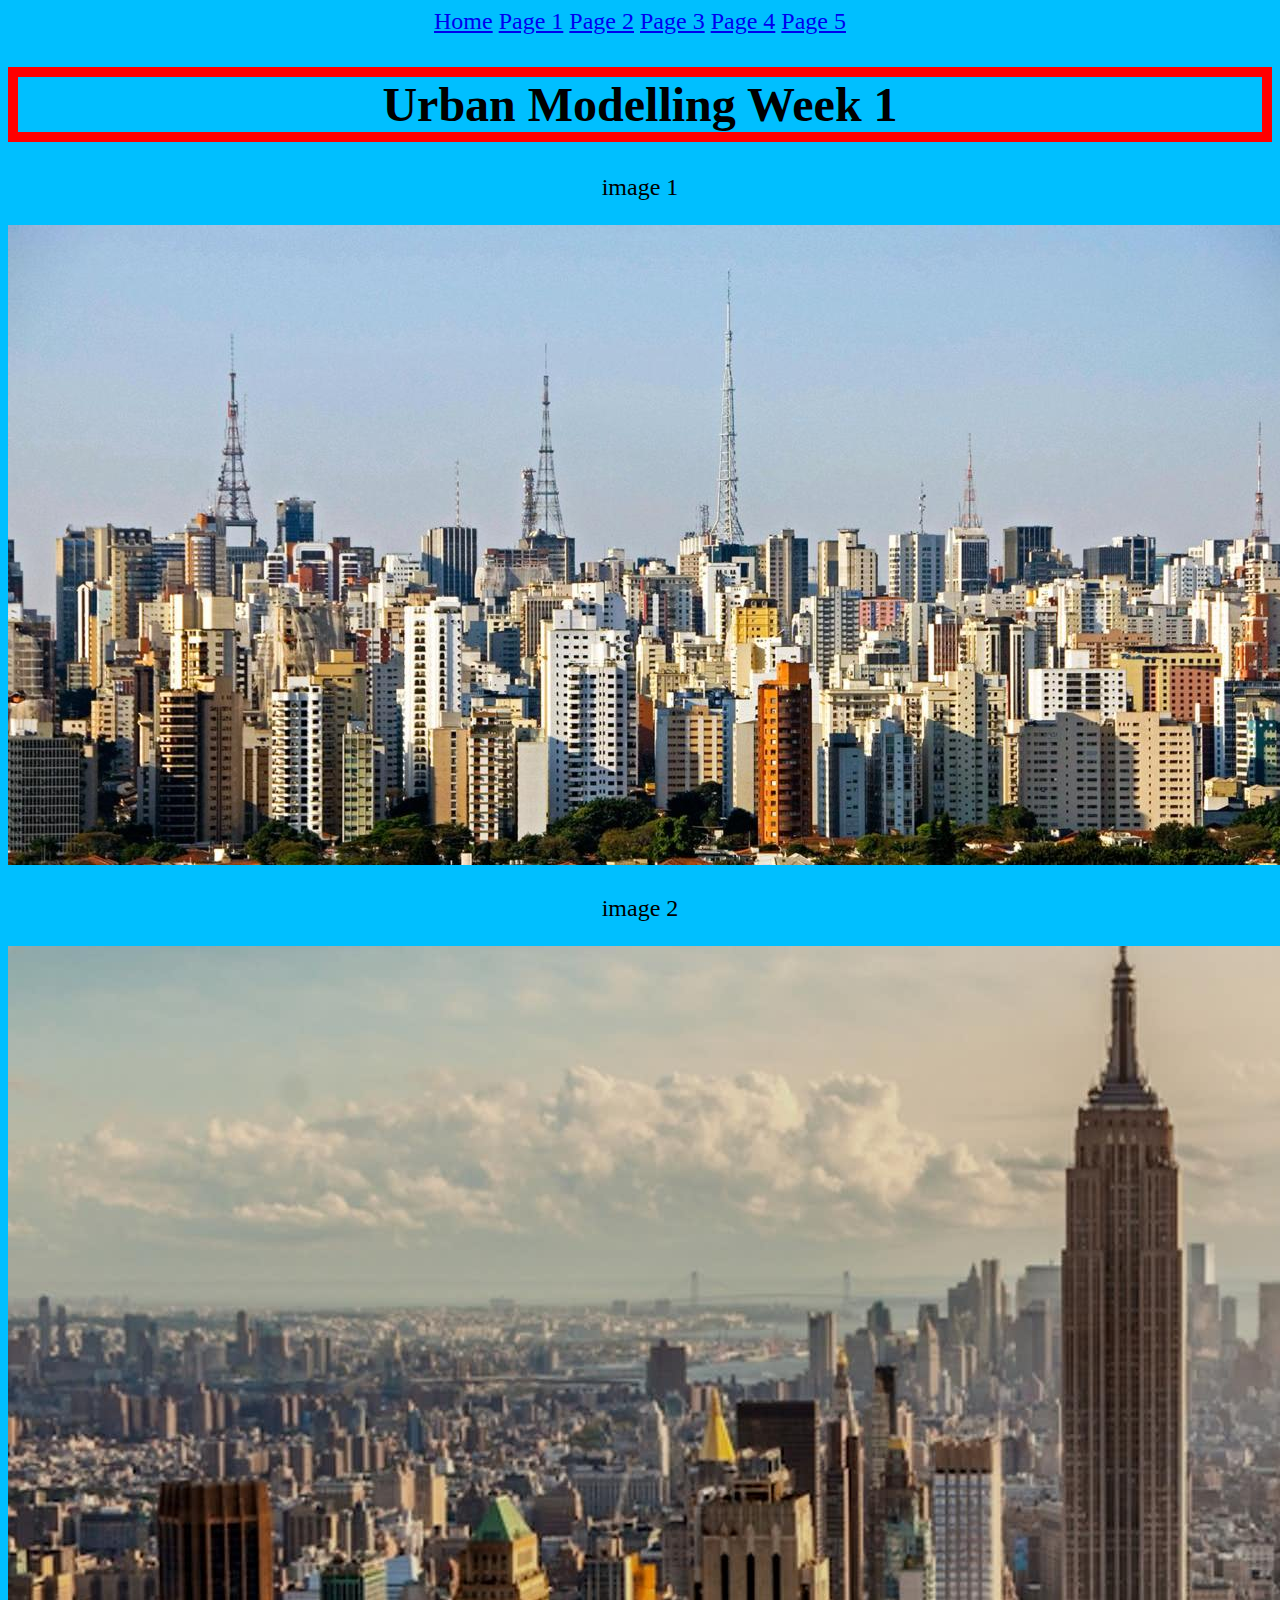
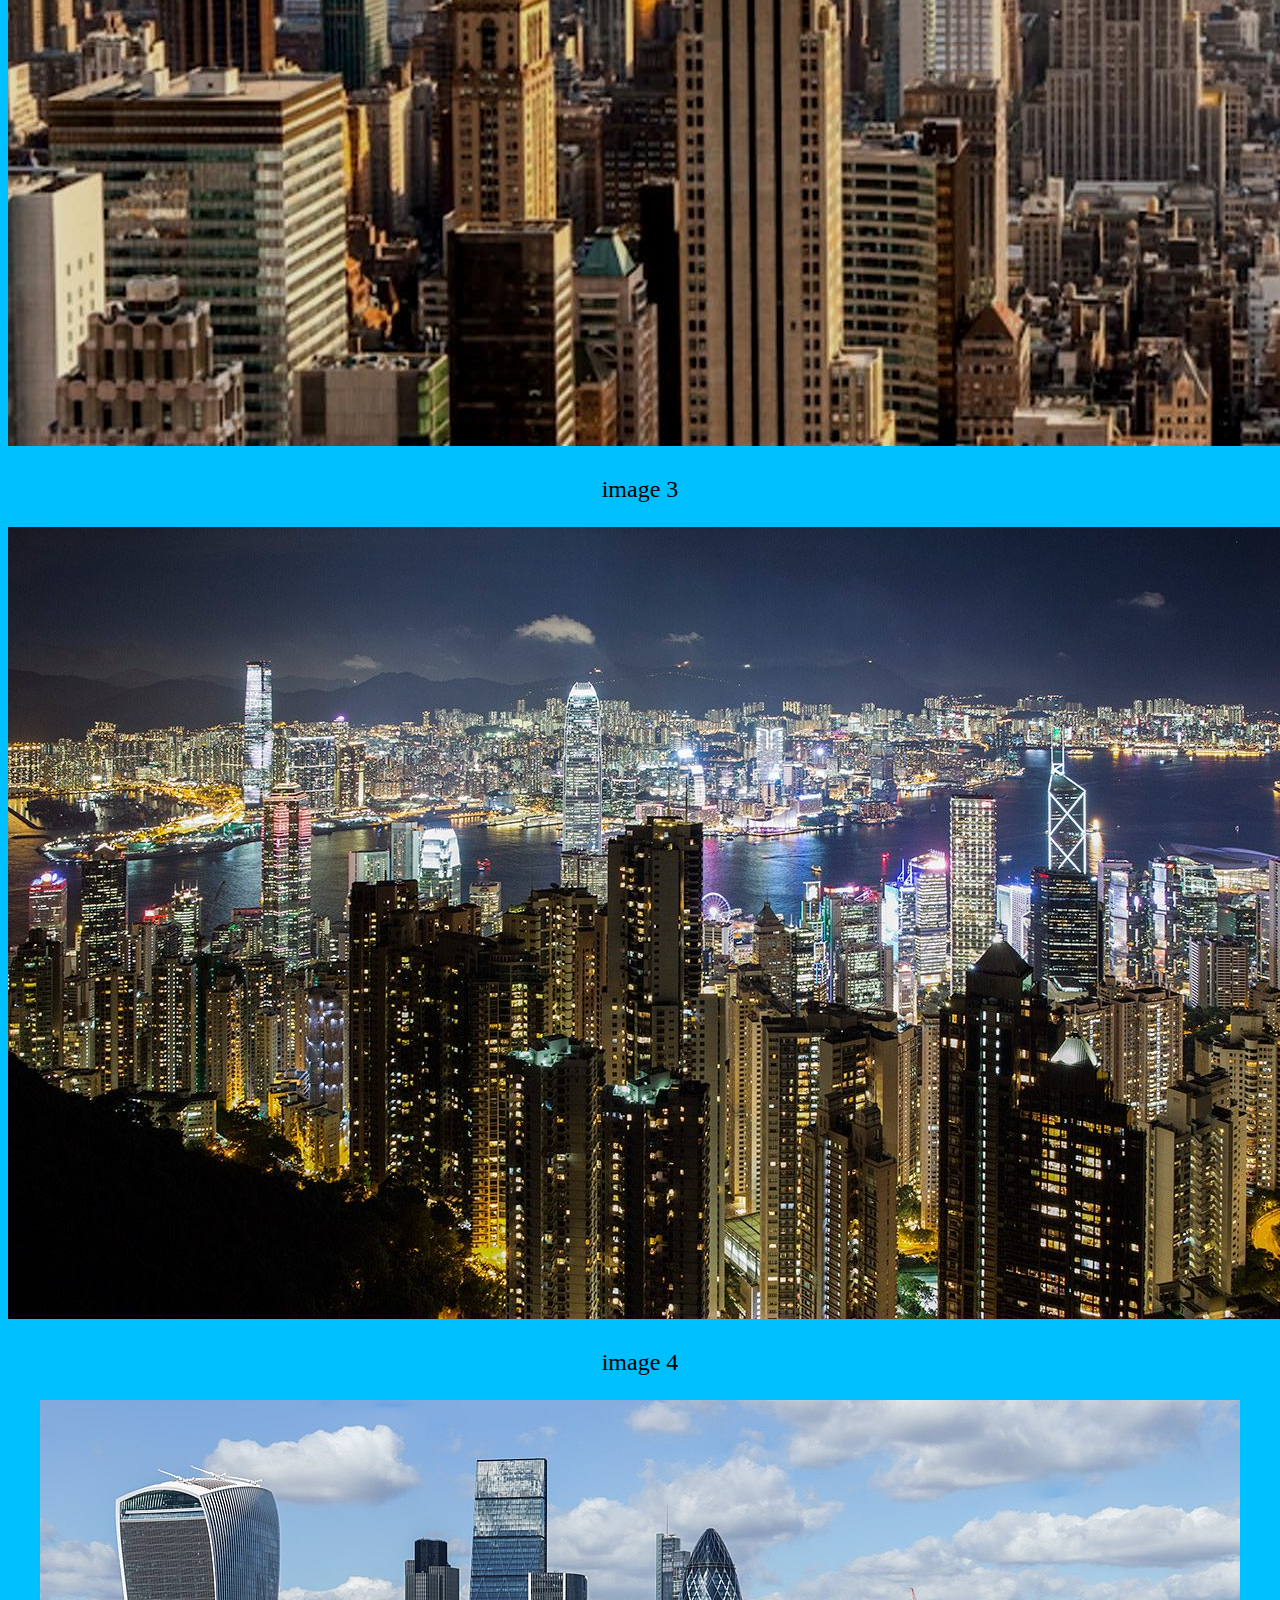
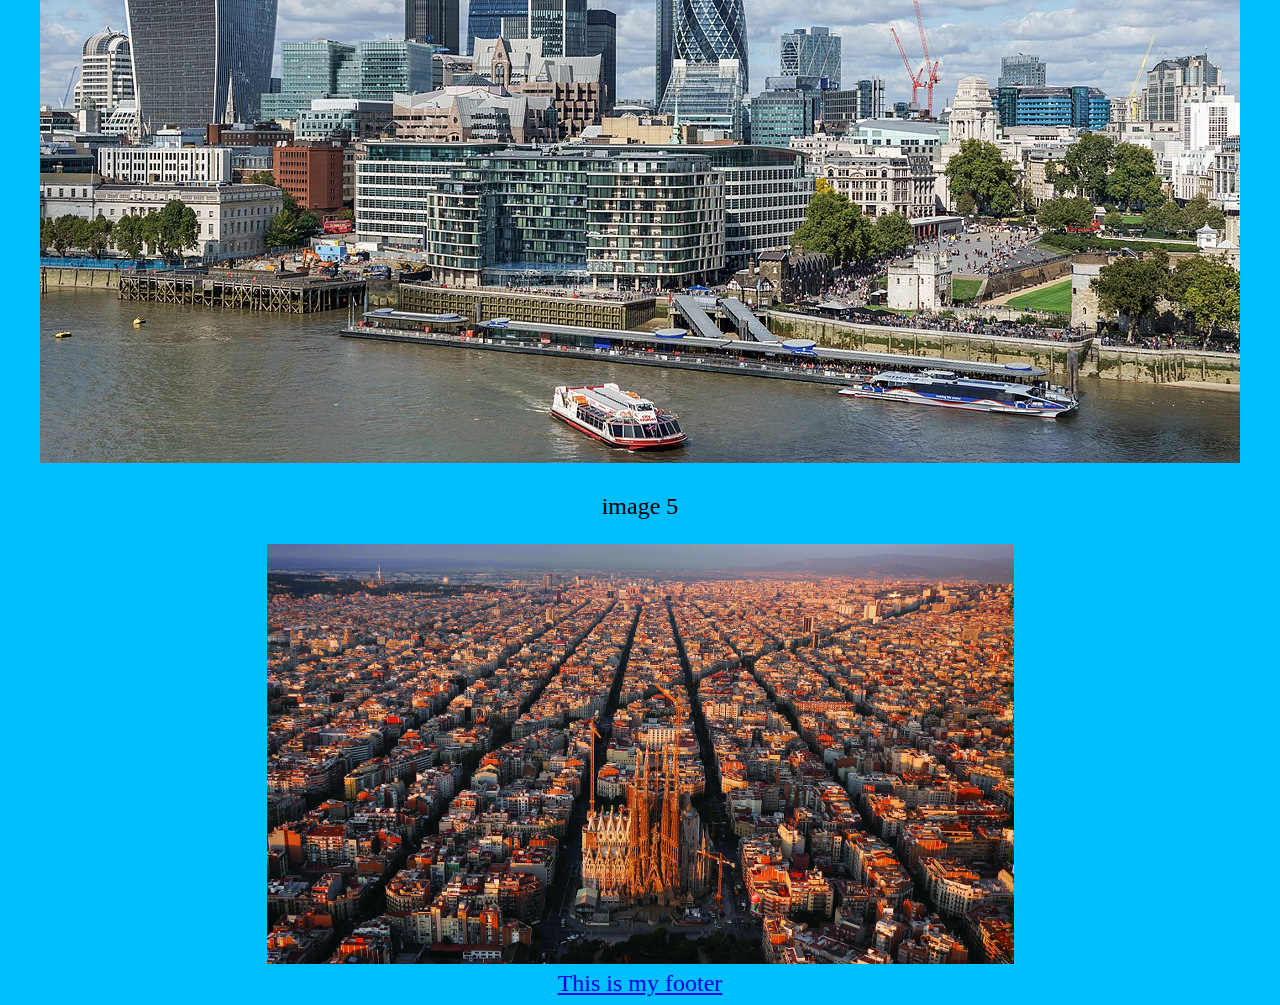
<file: index.html>
<!DOCTYPE html>
<html>

<head>
  <title>Leo's Rookie Site</title>
  <link rel="stylesheet" type="text/css" href="style.css"/>
 </head>
  
  <body>
    <div class="topnav" id="myTopNav">
    <a href="index.html">Home</a> 
     <a href="page1.html">Page 1</a> 
     <a href="page2.html">Page 2</a> 
     <a href="page3.html">Page 3</a> 
     <a href="page4.html">Page 4</a>
     <a href="page5.html">Page 5</a>
    </div>
    
    <h1>Urban Modelling Week 1</h1>
    <p>image 1</p>
    <image src="images/old fashion.jpg" alt="image missing" />
    <p>image 2</p>
    <image src="images/busy.jpg" alt=“image missing" />
    <p>image 3</p>
    <image src="images/fancy.jpg" alt="image missing" />
    <p>image 4</p>
    <image src="images/modernlization.jpg" alt="image missing" />
    <p>image 5</p>
    <image src="images/regular.png " alt="image missing" />
    <footer>
      <a href="https://github.com/leowuyuqi/CODE1230-Urban-Modelling">This is my footer</a>
    </footer>
  </body>
</html>
</file>
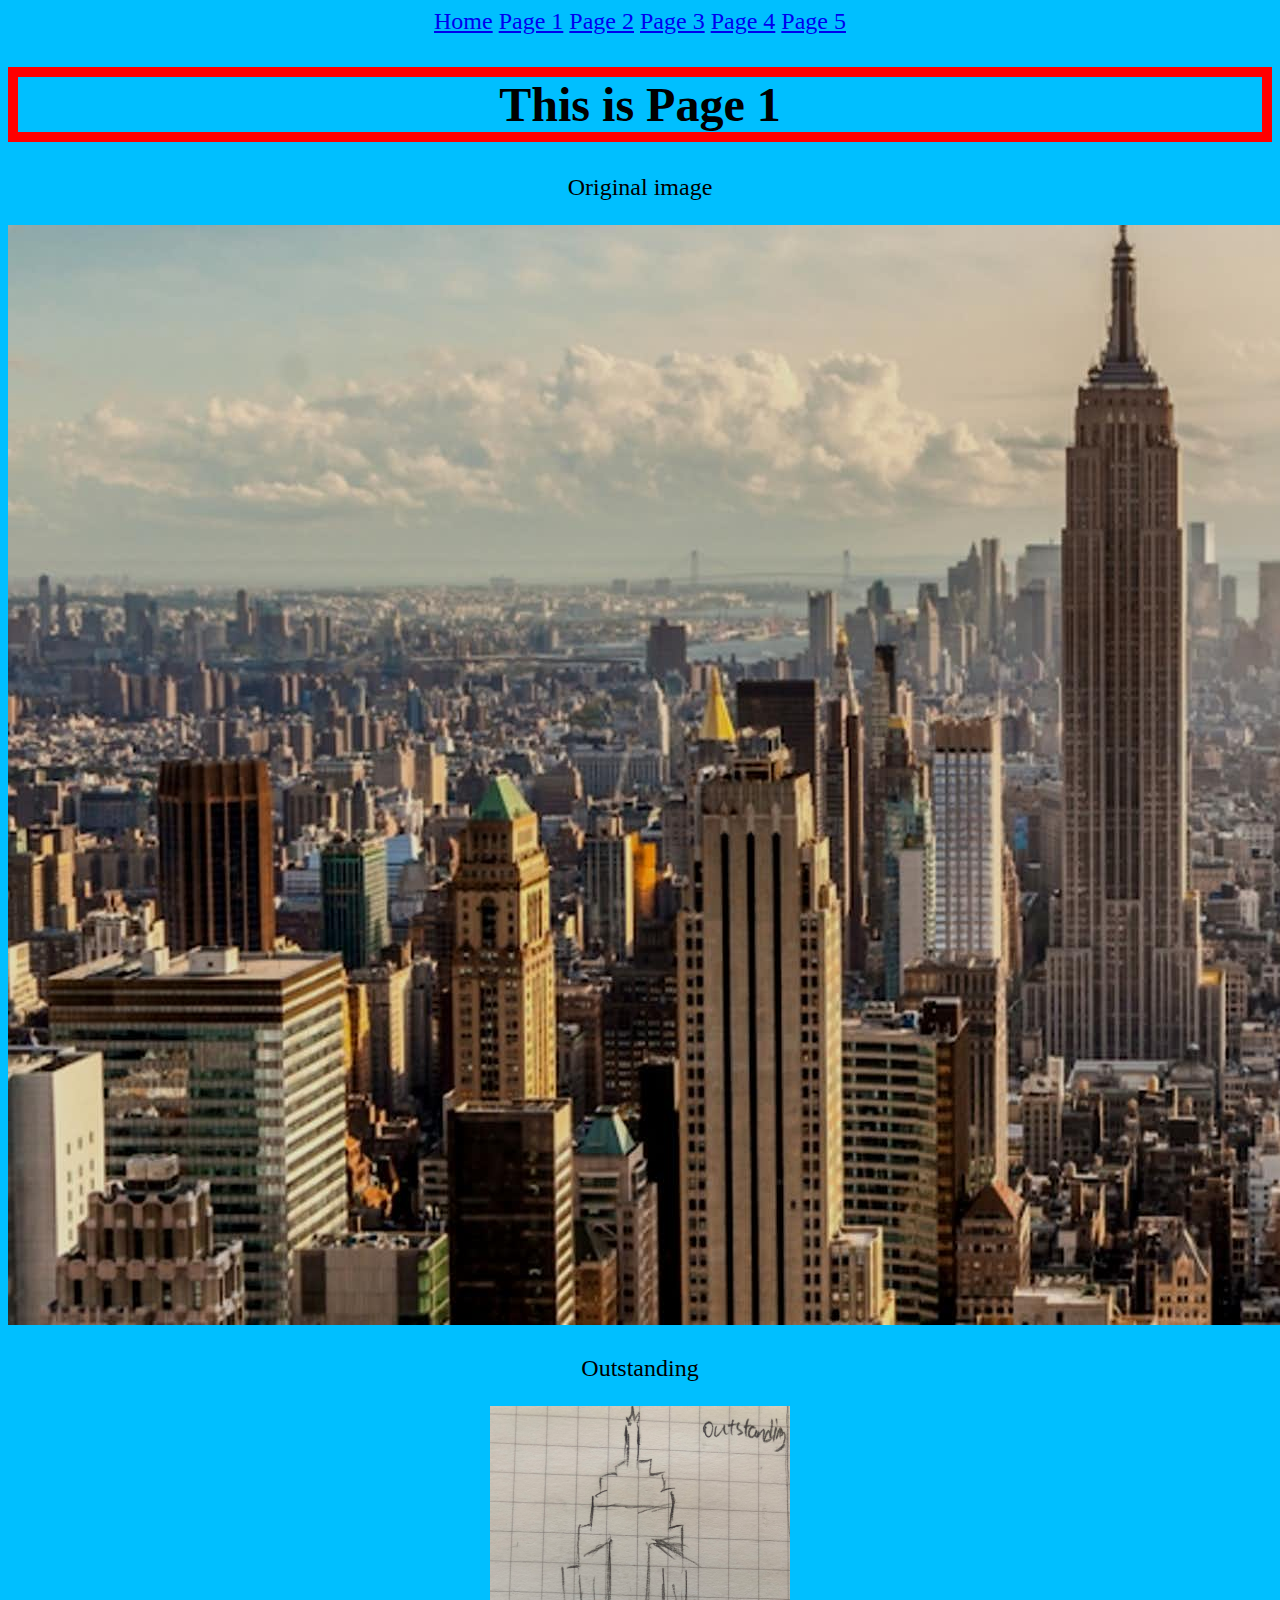
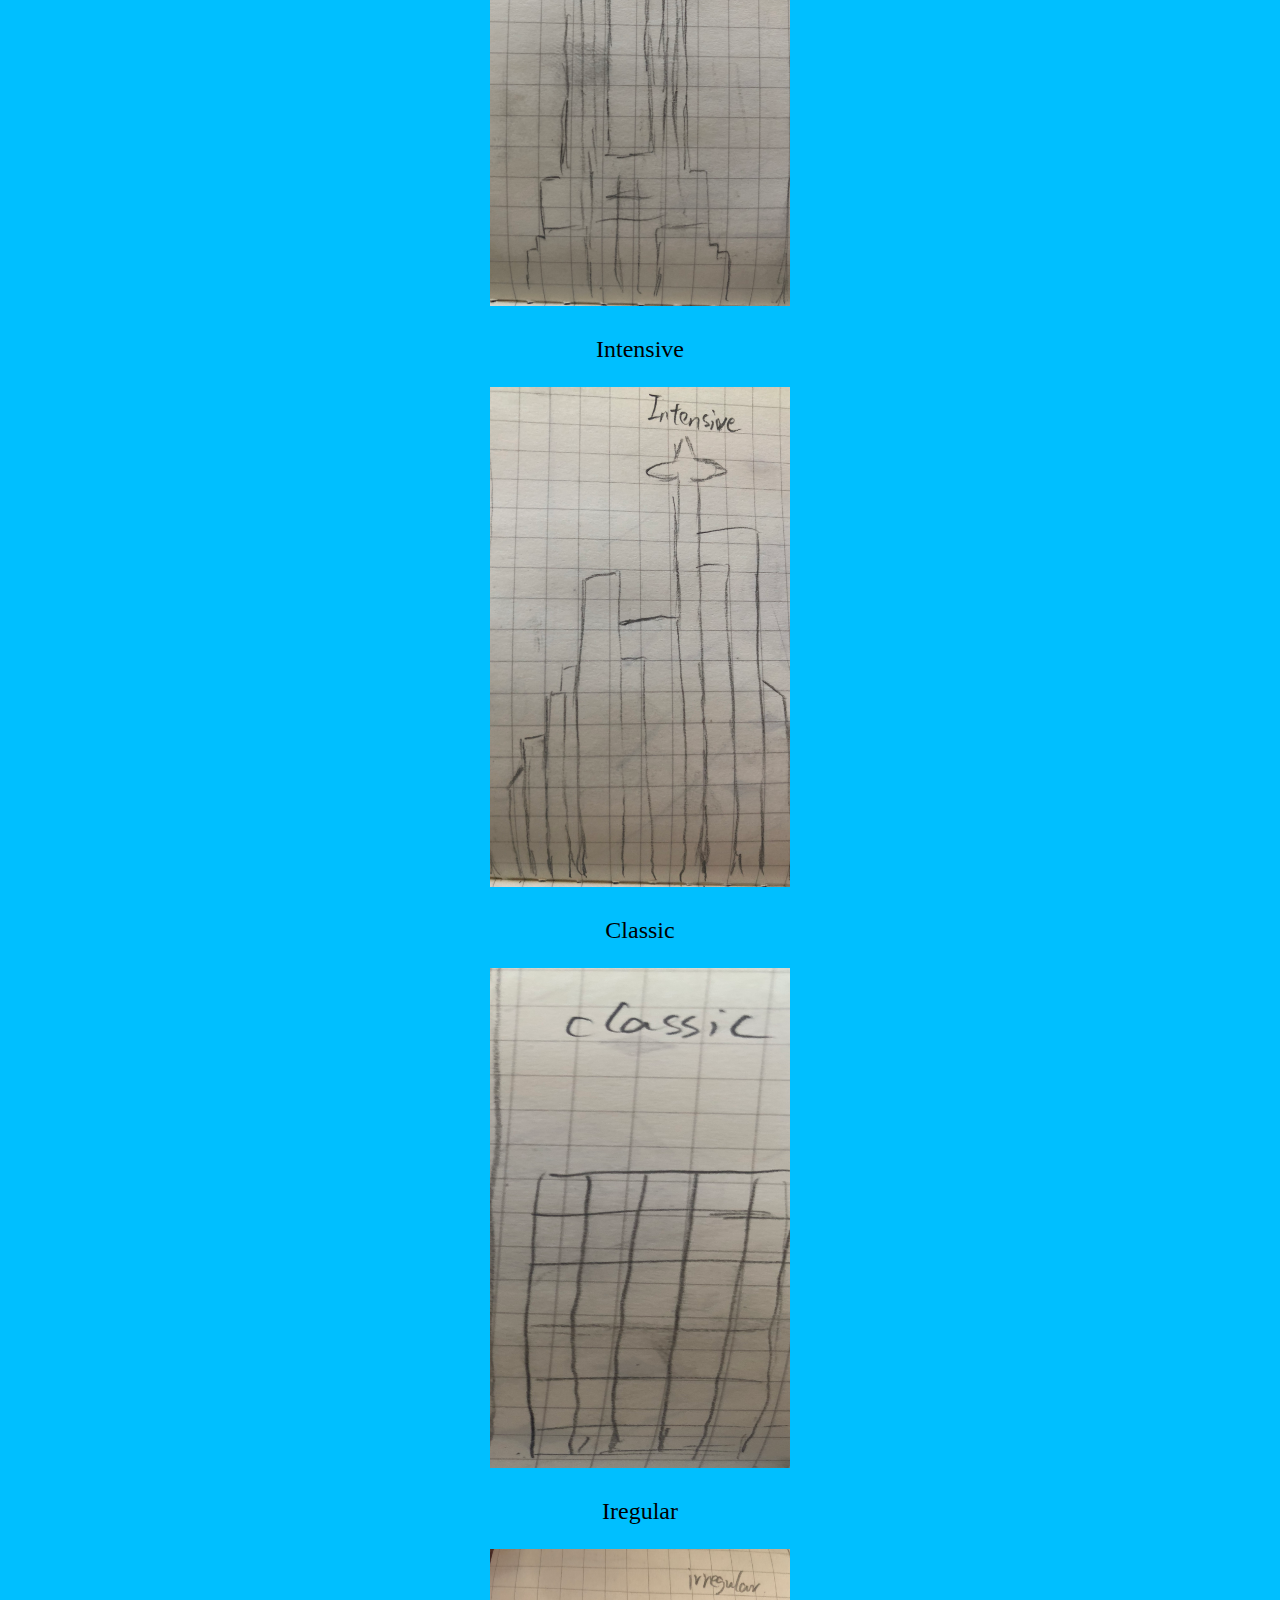
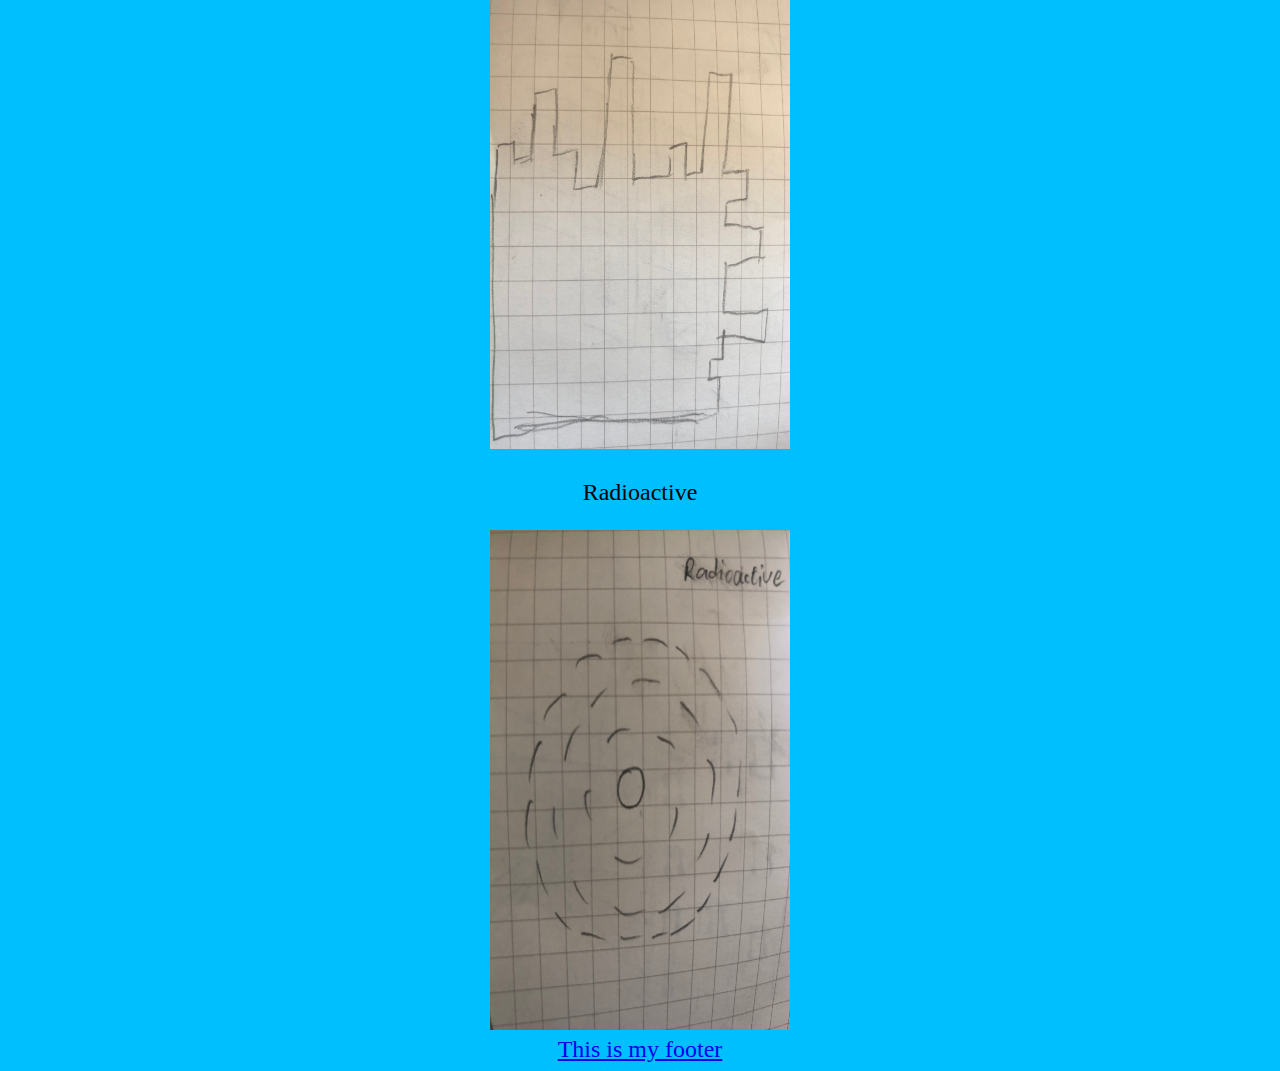
<file: page1.html>
<!DOCTYPE html>
<html>

<head>
  <title>Leo's Rookie Site</title>
  <link rel="stylesheet" type="text/css" href="style.css"/>
 </head>
  
  <body>
    <div class="topnav" id="myTopNav">
    <a href="index.html">Home</a> 
     <a href="page1.html">Page 1</a> 
     <a href="page2.html">Page 2</a> 
     <a href="page3.html">Page 3</a> 
     <a href="page4.html">Page 4</a>
     <a href="page5.html">Page 5</a> 
    </div>
    
    <h1>This is Page 1</h1>
    <p>Original image</p>
    <image src="images/busy.jpg" alt="image missing" />
    <p>Outstanding</p>
    <image src="images/outstanding.jpg" alt="image missing"width="300" height="500" />
    <p>Intensive</p>
    <image src="images/Intensive.jpg" alt="image missing"width="300" height="500" />
    <p>Classic</p>
    <image src="images/Classic.jpg " alt="image missing"width="300" height="500" />
    <p>Iregular</p>
    <image src="images/Iregular.jpg" alt="image missing"width="300" height="500" />
    <p>Radioactive</p>
    <image src="images/Radioactive.jpg" alt="image missing"width="300" height="500" />                                                
    <footer>
      <a href="https://github.com/leowuyuqi/CODE1230-Urban-Modelling">This is my footer</a>
    </footer>
  </body>
</html>
</file>
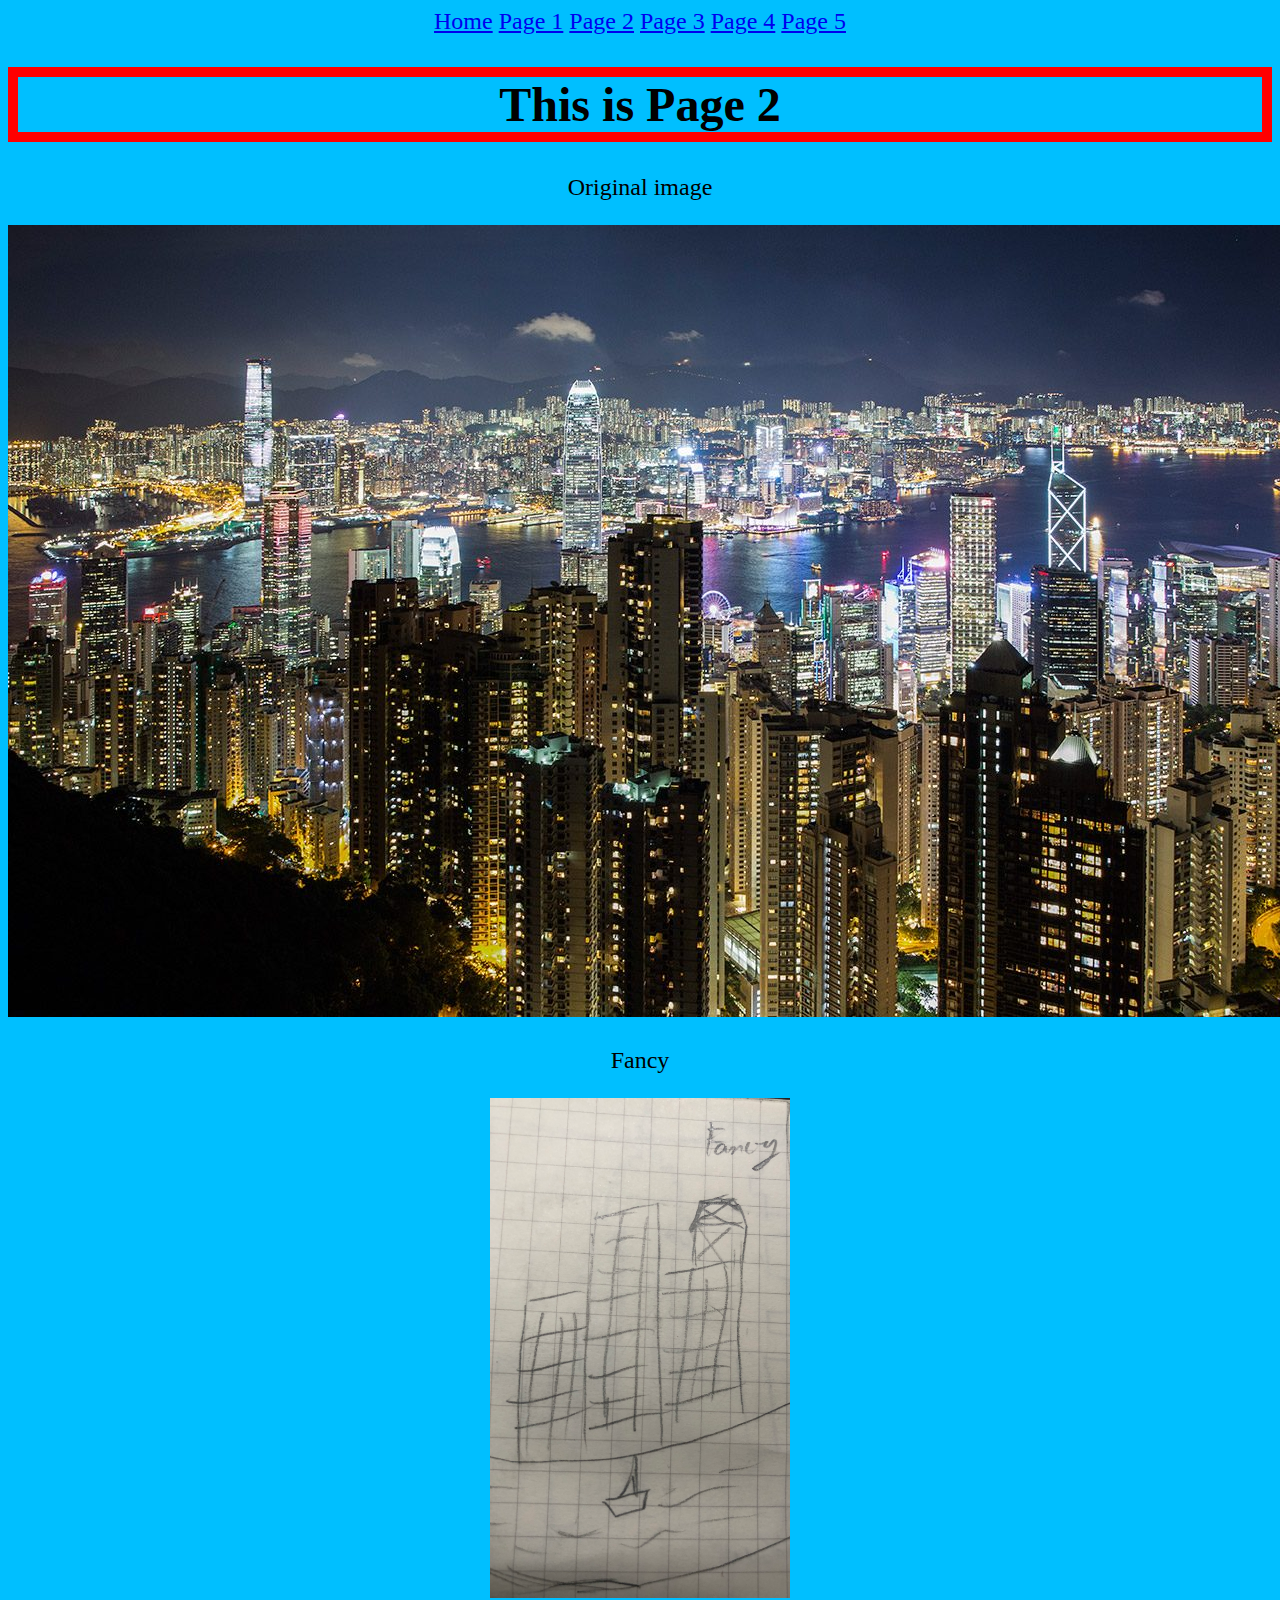
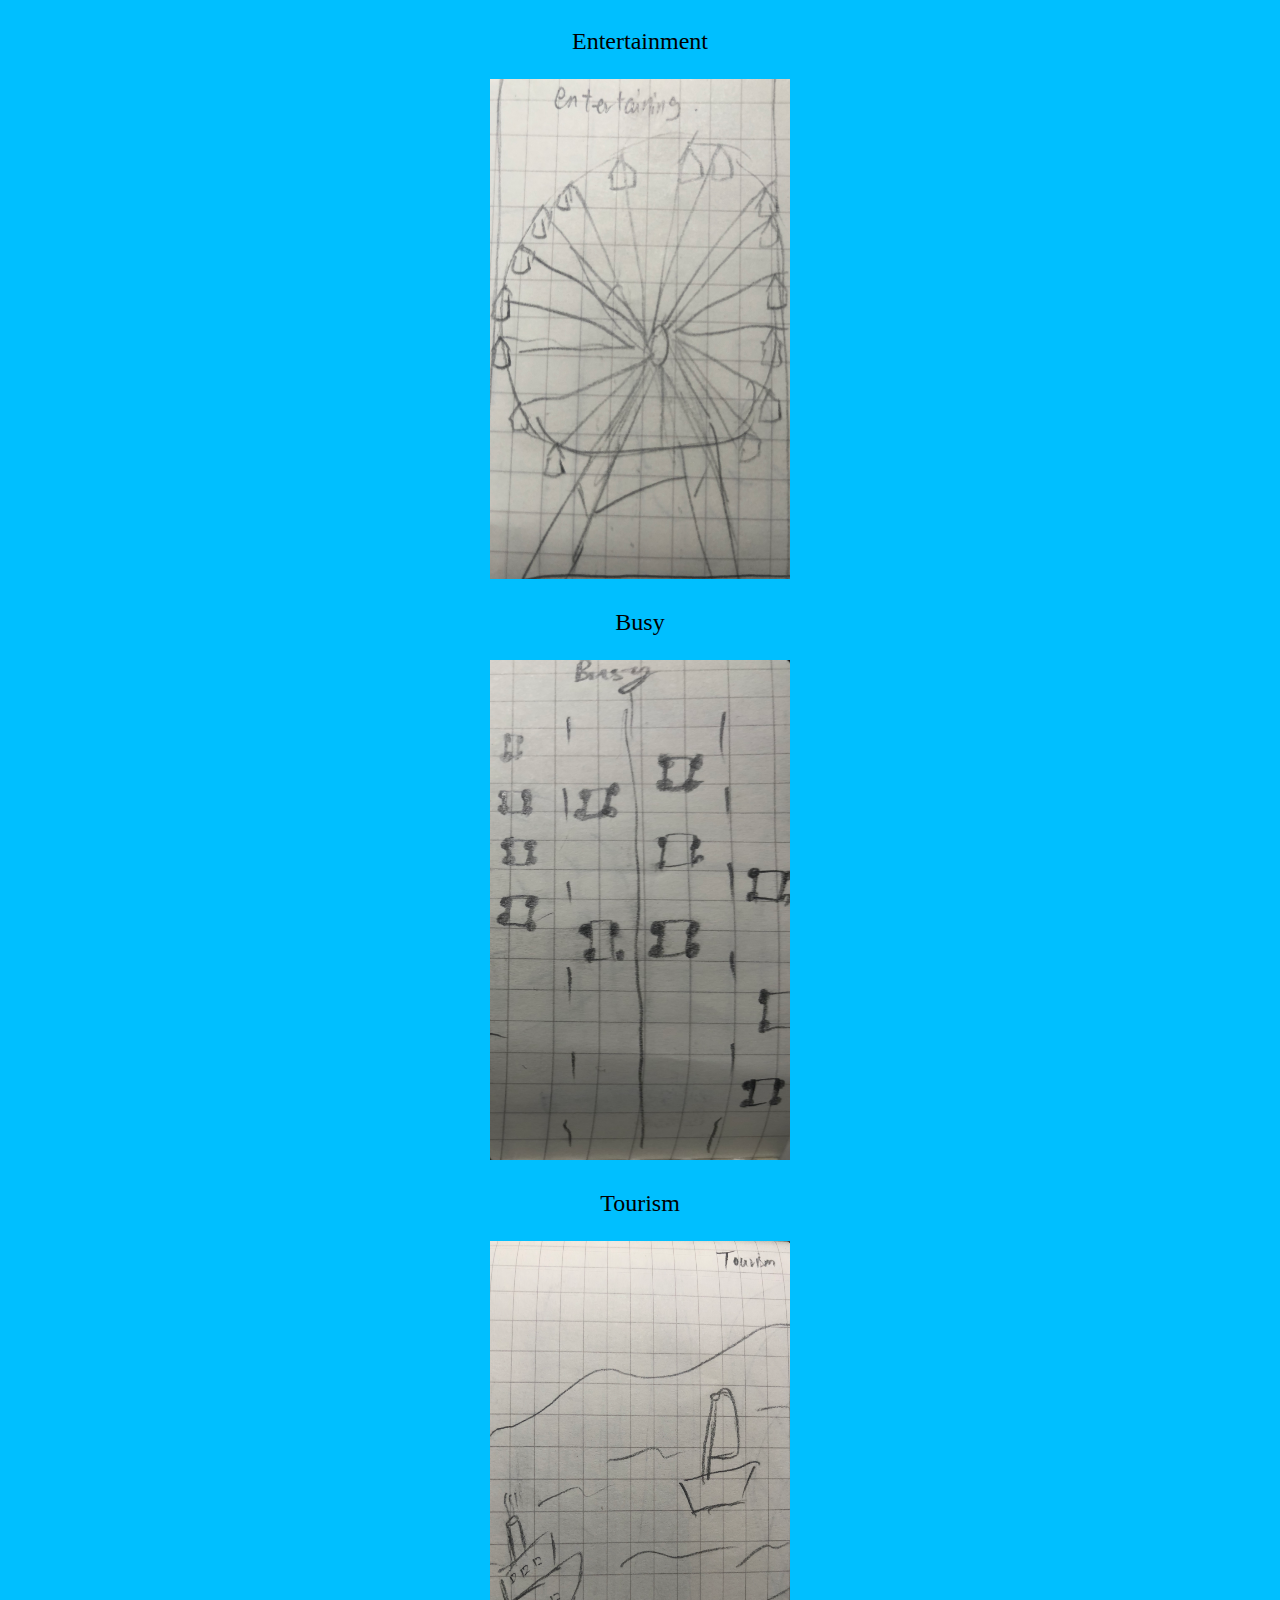
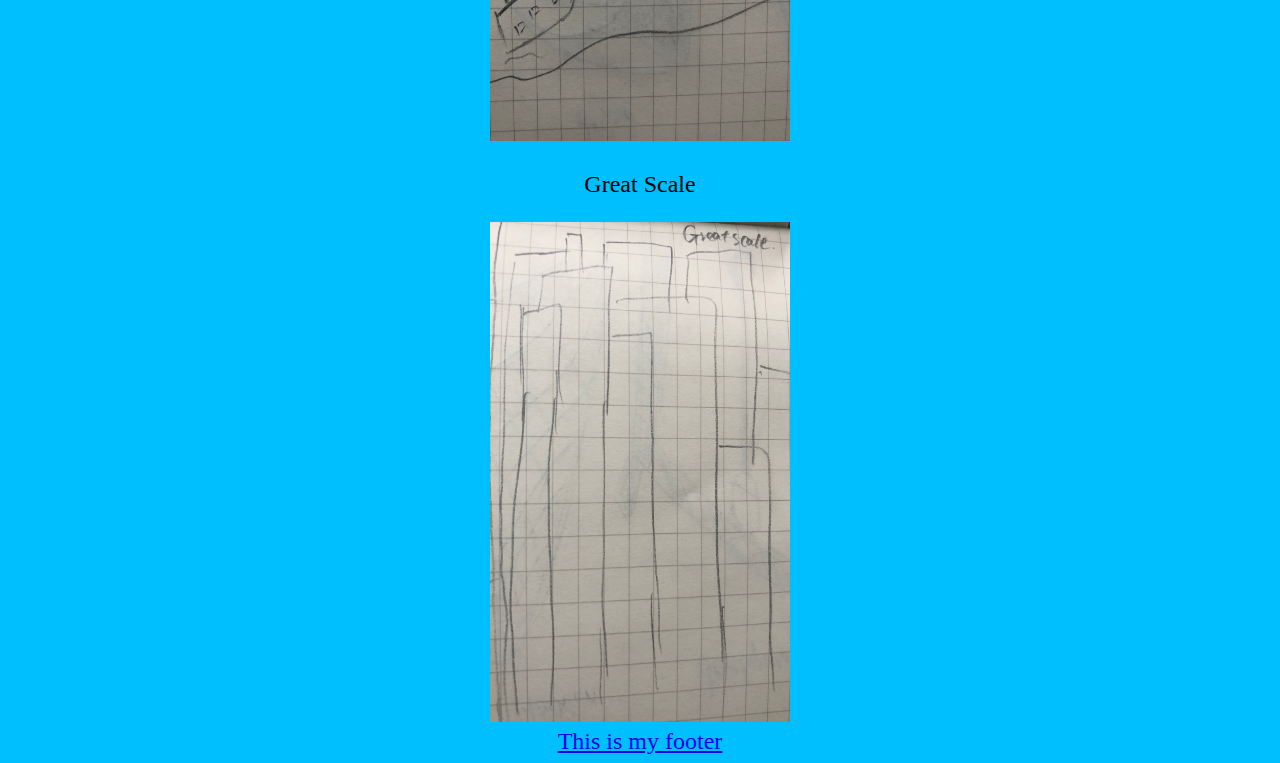
<file: page2.html>
<!DOCTYPE html>
<html>

<head>
  <title>Leo's Rookie Site</title>
  <link rel="stylesheet" type="text/css" href="style.css"/>
 </head>
  
  <body>
    <div class="topnav" id="myTopNav">
    <a href="index.html">Home</a> 
     <a href="page1.html">Page 1</a> 
     <a href="page2.html">Page 2</a> 
     <a href="page3.html">Page 3</a> 
     <a href="page4.html">Page 4</a>
     <a href="page5.html">Page 5</a> 
    </div>
    
    <h1>This is Page 2</h1>
    <p>Original image</p>
    <image src="images/fancy.jpg" alt="image missing" />
    <p>Fancy</p>
    <image src="images/fancy1.jpg" alt="image missing"width="300" height="500" />
    <p>Entertainment</p>
    <image src="images/entertainment.jpg" alt="image missing"width="300" height="500" />
    <p>Busy</p>
    <image src="images/busy1.jpg" alt="image missing"width="300" height="500" />
    <p>Tourism</p>
    <image src="images/tourism.jpg" alt="image missing"width="300" height="500" />
    <p>Great Scale</p>
    <image src="images/greatscale.jpg" alt="image missing"width="300" height="500" />                                                
    <footer>
      <a href="https://github.com/leowuyuqi/CODE1230-Urban-Modelling">This is my footer</a>
    </footer>
  </body>
</html>
</file>
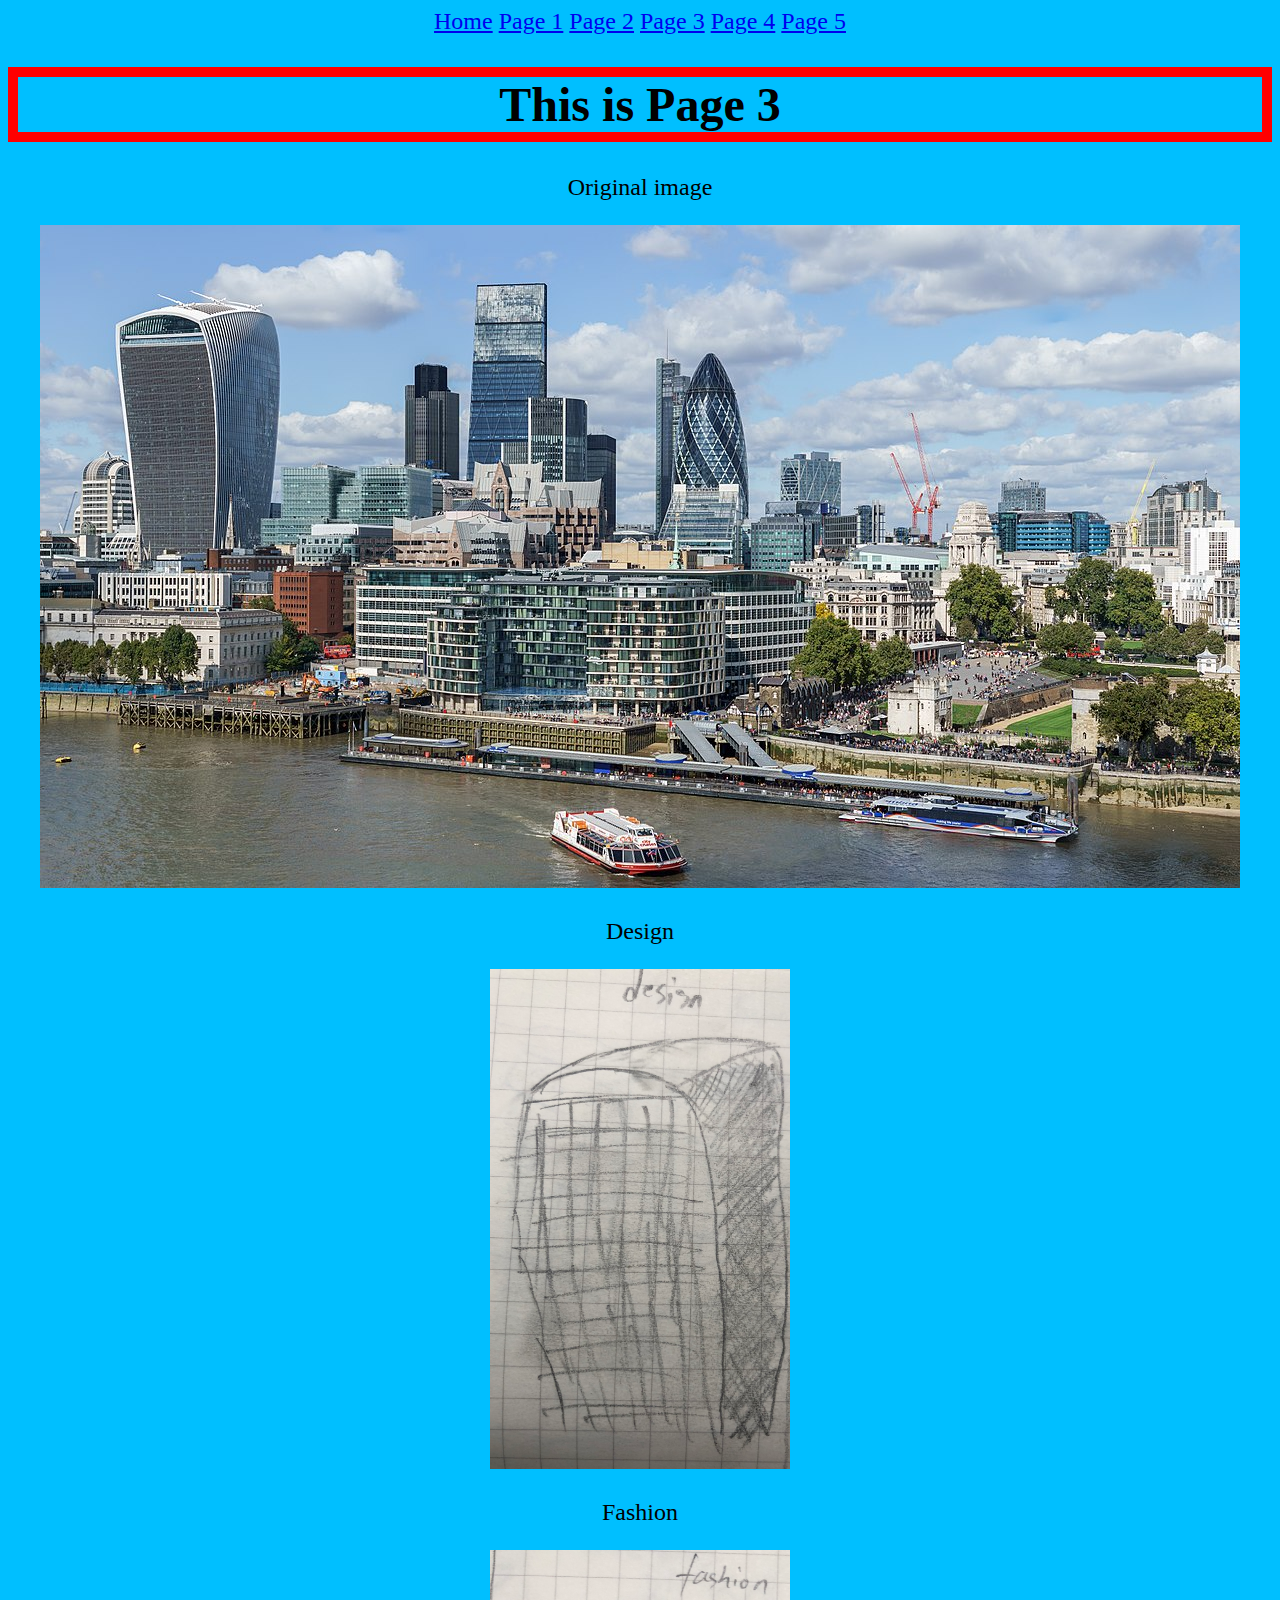
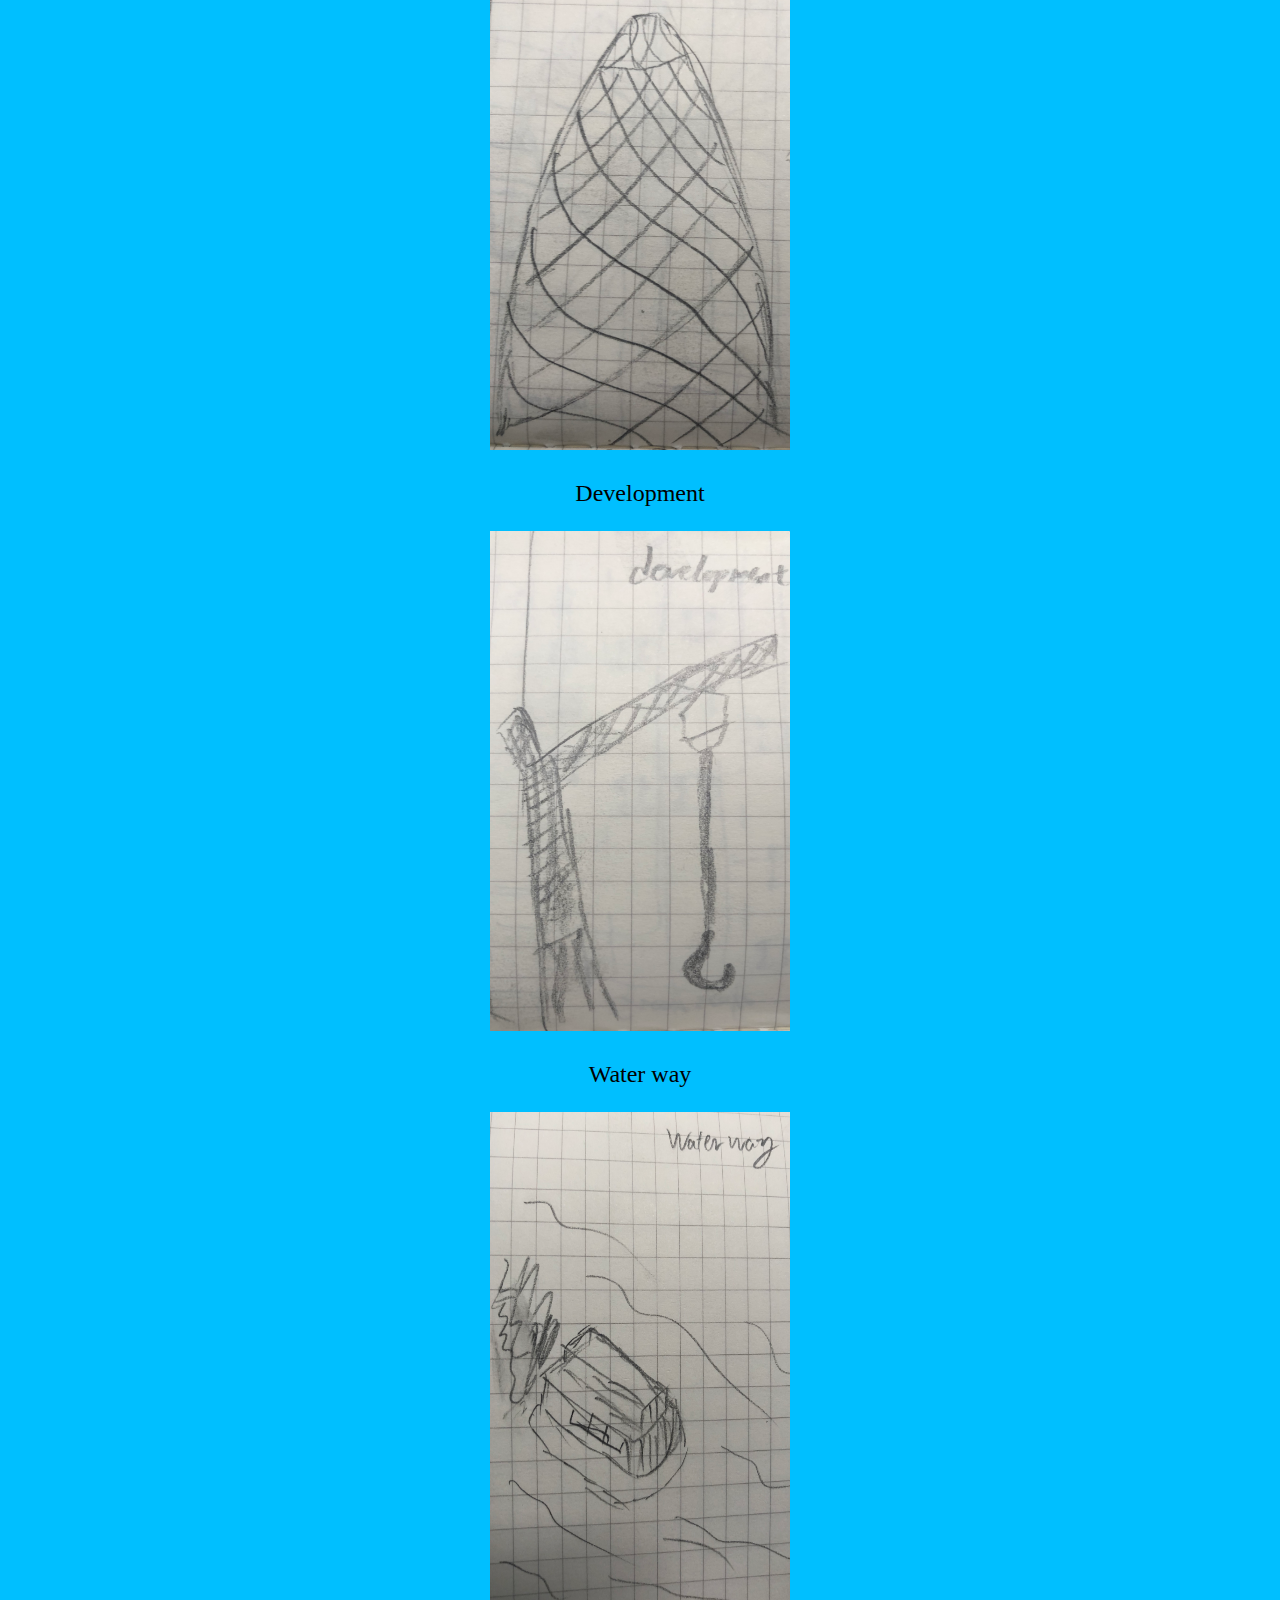
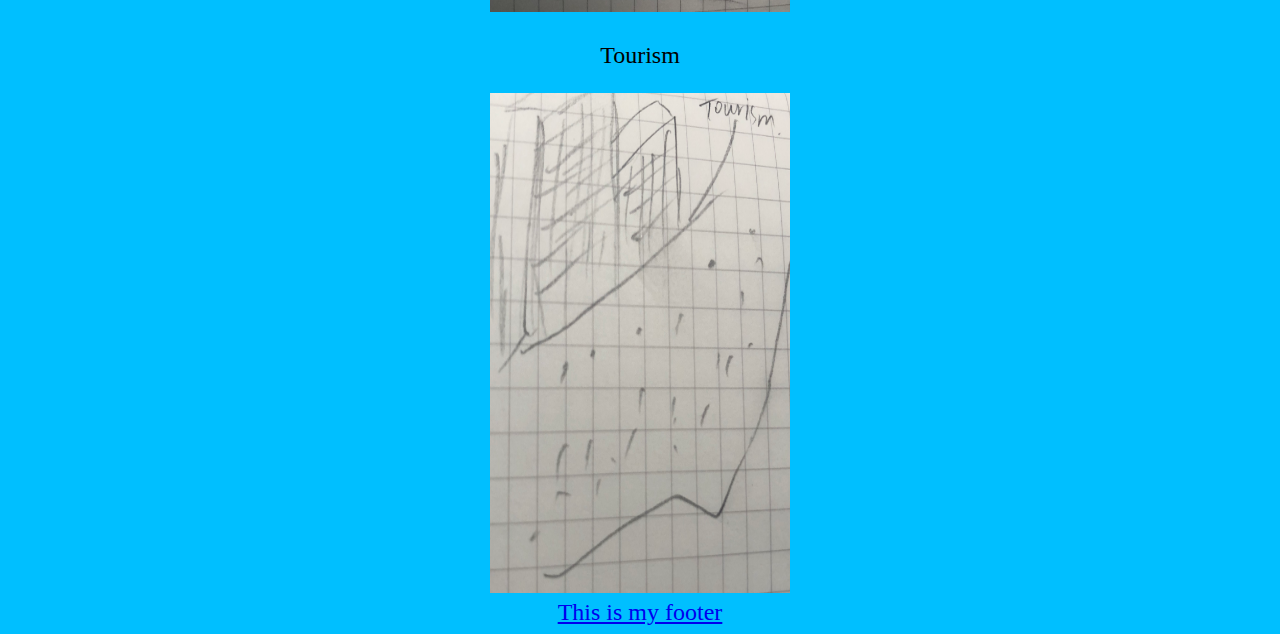
<file: page3.html>
<!DOCTYPE html>
<html>

<head>
  <title>Leo's Rookie Site</title>
  <link rel="stylesheet" type="text/css" href="style.css"/>
 </head>
  
  <body>
    <div class="topnav" id="myTopNav">
    <a href="index.html">Home</a> 
     <a href="page1.html">Page 1</a> 
     <a href="page2.html">Page 2</a> 
     <a href="page3.html">Page 3</a> 
     <a href="page4.html">Page 4</a>
     <a href="page5.html">Page 5</a> 
    </div>
    
    <h1>This is Page 3</h1>
    <p>Original image</p>
    <image src="images/modernlization.jpg" alt="image missing" />
    <p>Design</p>
    <image src="images/design.jpg" alt="image missing"width="300" height="500" />
    <p>Fashion</p>
    <image src="images/fashion.jpg" alt="image missing"width="300" height="500" />
    <p>Development</p>
    <image src="images/development.jpg" alt="image missing"width="300" height="500" />
    <p>Water way</p>
    <image src="images/waterway.jpg" alt="image missing"width="300" height="500" />
    <p>Tourism</p>
    <image src="images/tourism1.jpg" alt="image missing"width="300" height="500" />                                                
    <footer>
      <a href="https://github.com/leowuyuqi/CODE1230-Urban-Modelling">This is my footer</a>
    </footer>
  </body>
</html>
</file>
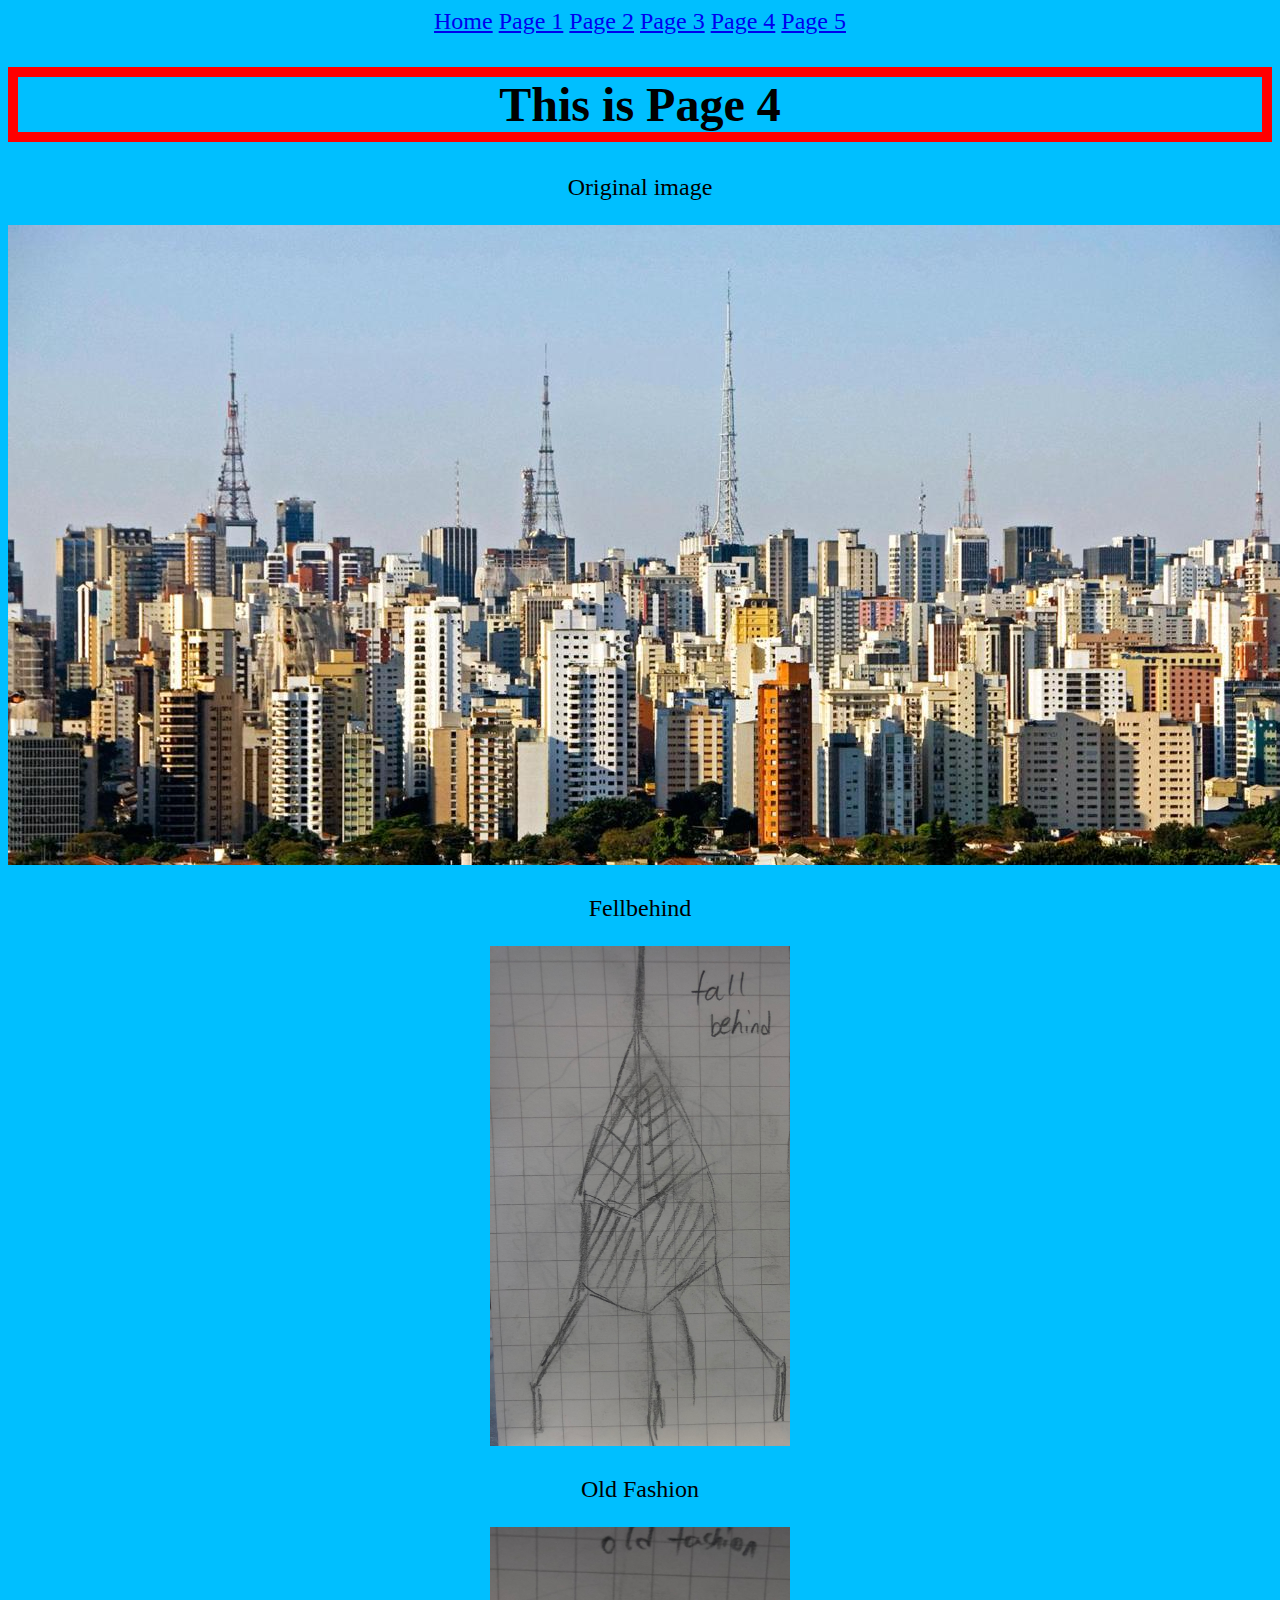
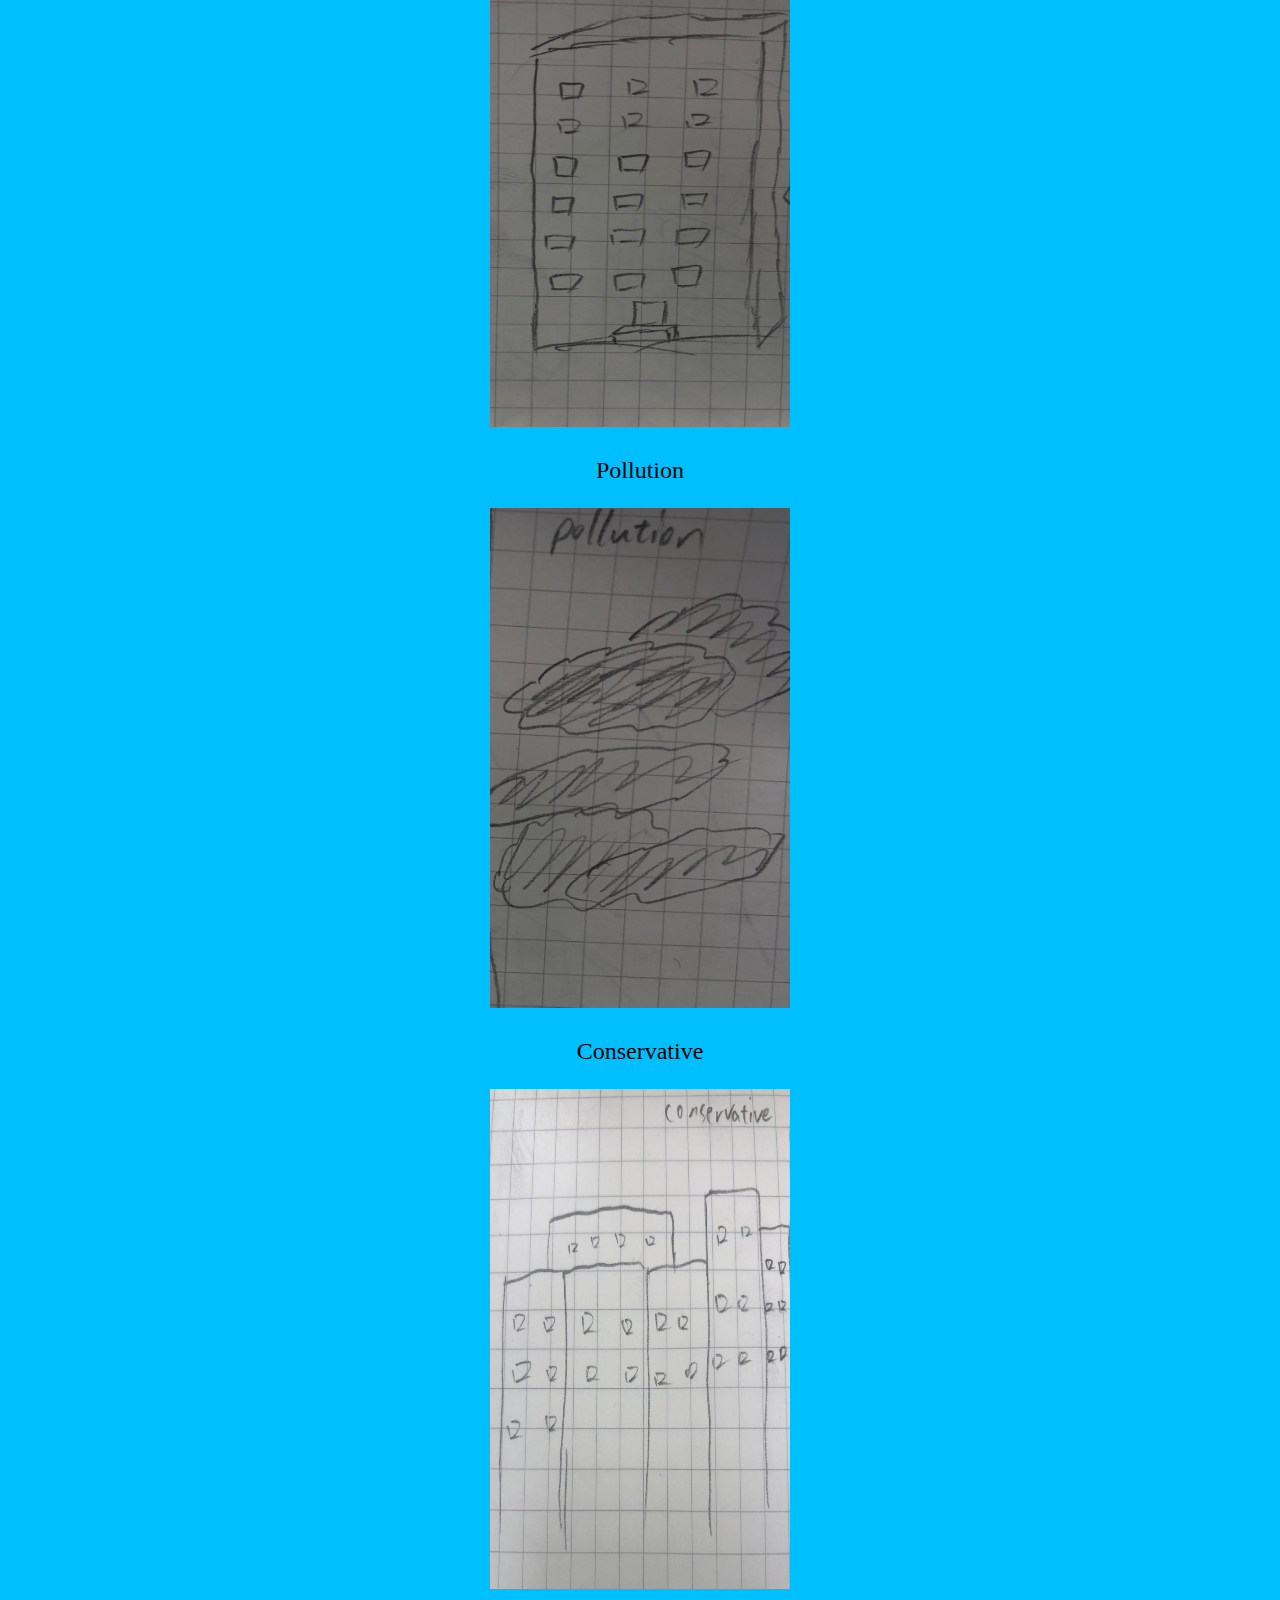
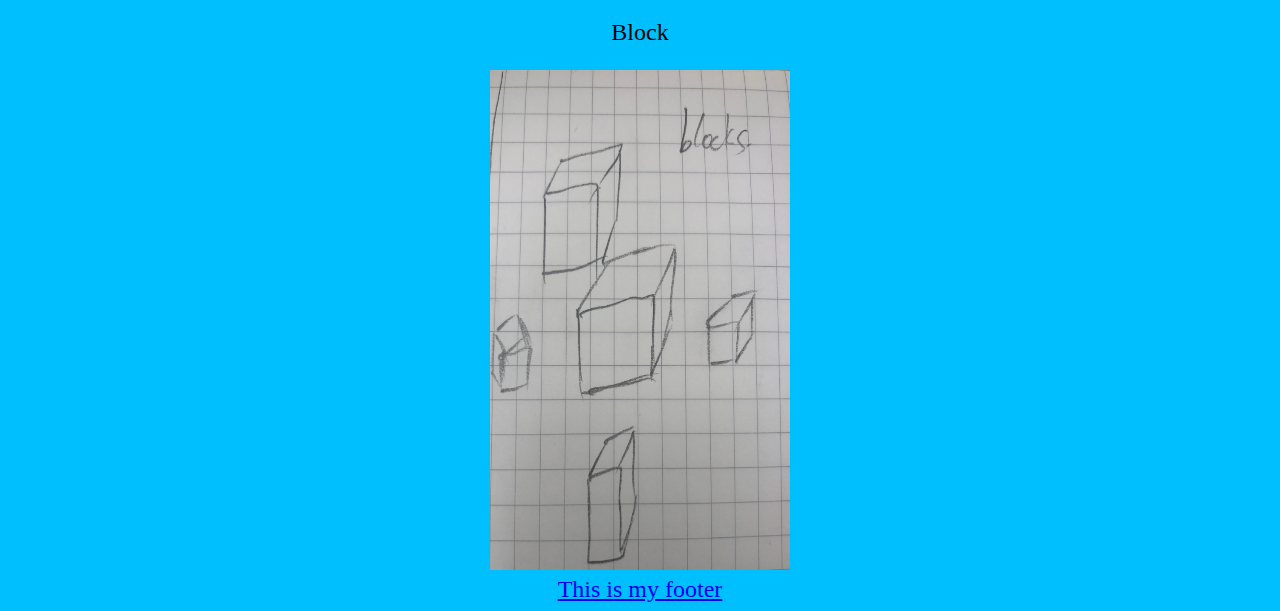
<file: page4.html>
<!DOCTYPE html>
<html>

<head>
  <title>Leo's Rookie Site</title>
  <link rel="stylesheet" type="text/css" href="style.css"/>
 </head>
  
  <body>
    <div class="topnav" id="myTopNav">
    <a href="index.html">Home</a> 
     <a href="page1.html">Page 1</a> 
     <a href="page2.html">Page 2</a> 
     <a href="page3.html">Page 3</a> 
     <a href="page4.html">Page 4</a>
     <a href="page5.html">Page 5</a> 
    </div>
    
    <h1>This is Page 4</h1>
    <p>Original image</p>
    <image src="images/old fashion.jpg" alt="image missing" />
    <p>Fellbehind</p>
    <image src="images/fallbehind.jpg" alt="image missing"width="300" height="500" />
    <p>Old Fashion</p>
    <image src="images/oldfashion1.jpg" alt="image missing"width="300" height="500" />
    <p>Pollution</p>
    <image src="images/pollution.jpg" alt="image missing"width="300" height="500" />
    <p>Conservative</p>
    <image src="images/conservative.jpg" alt="image missing"width="300" height="500" />
    <p>Block</p>
    <image src="images/block.jpg" alt="image missing"width="300" height="500" />                                                
    <footer>
      <a href="https://github.com/leowuyuqi/CODE1230-Urban-Modelling">This is my footer</a>
    </footer>
  </body>
</html>
</file>
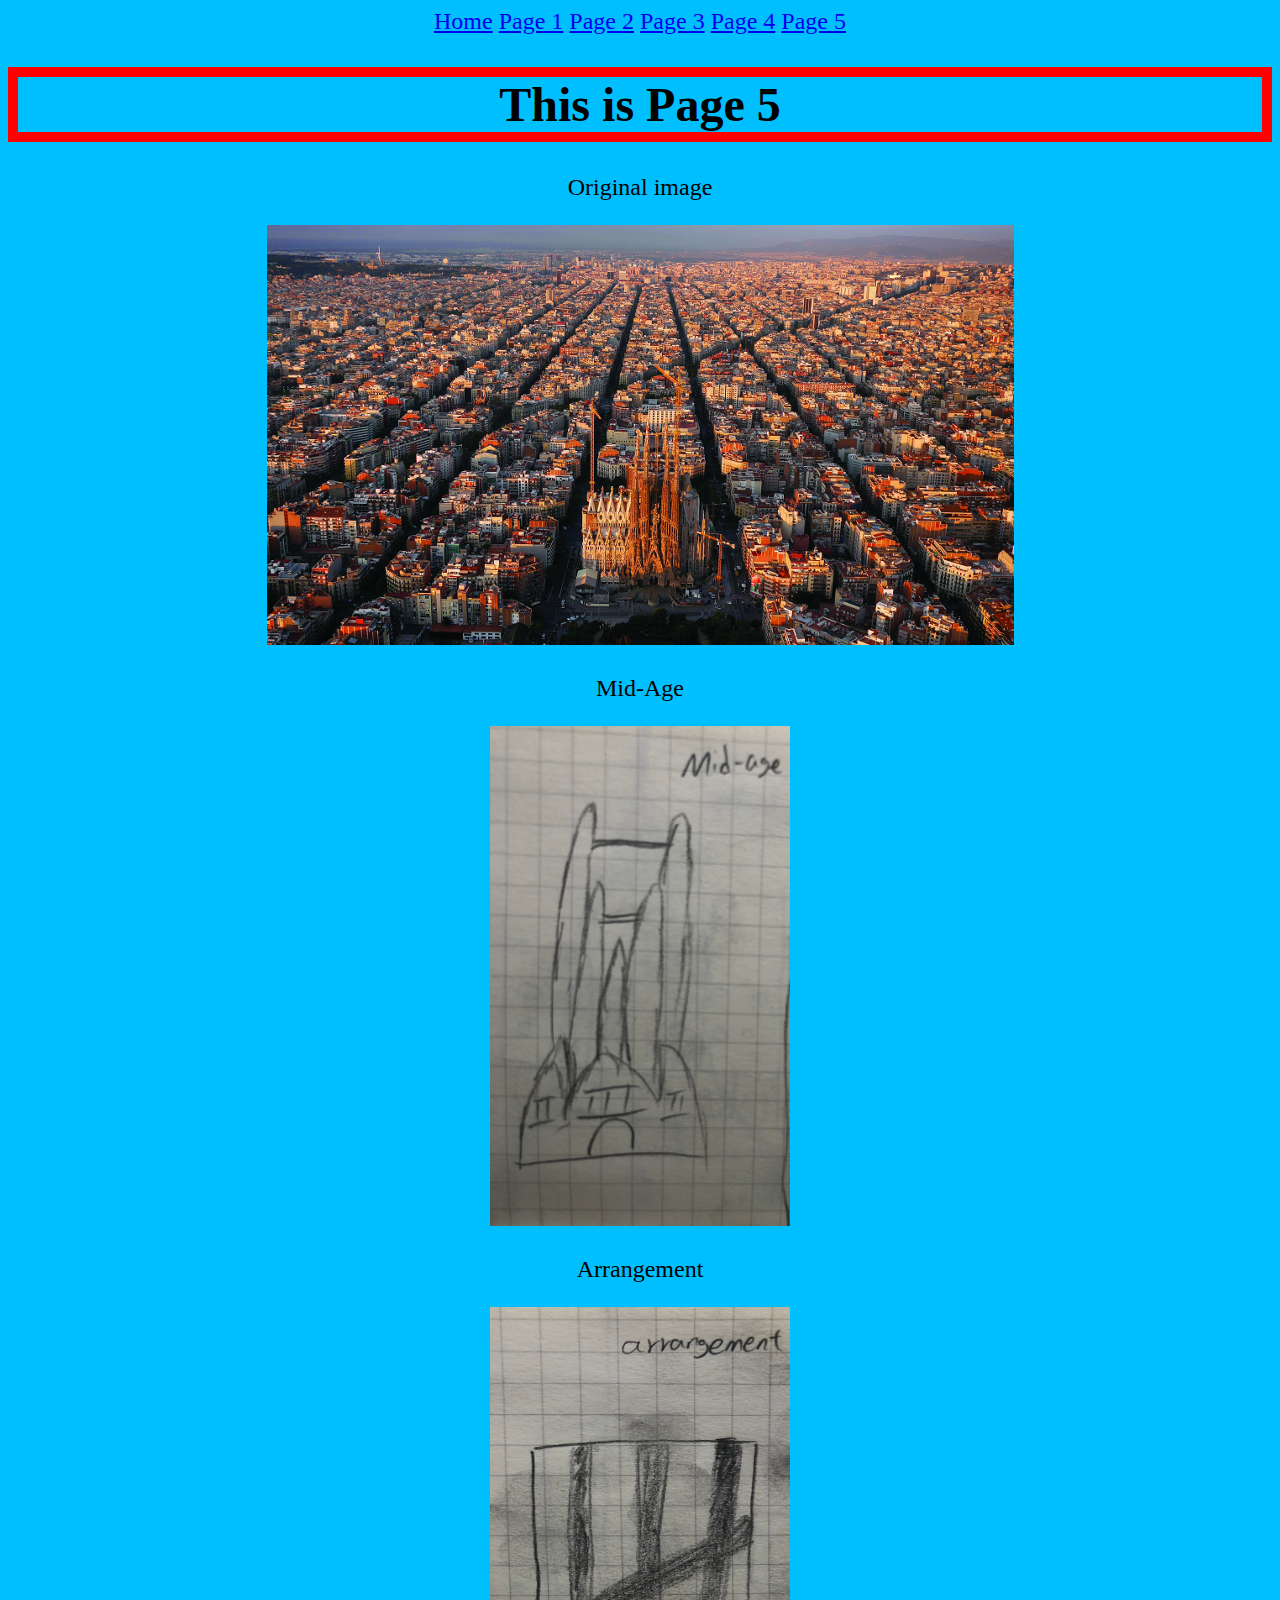
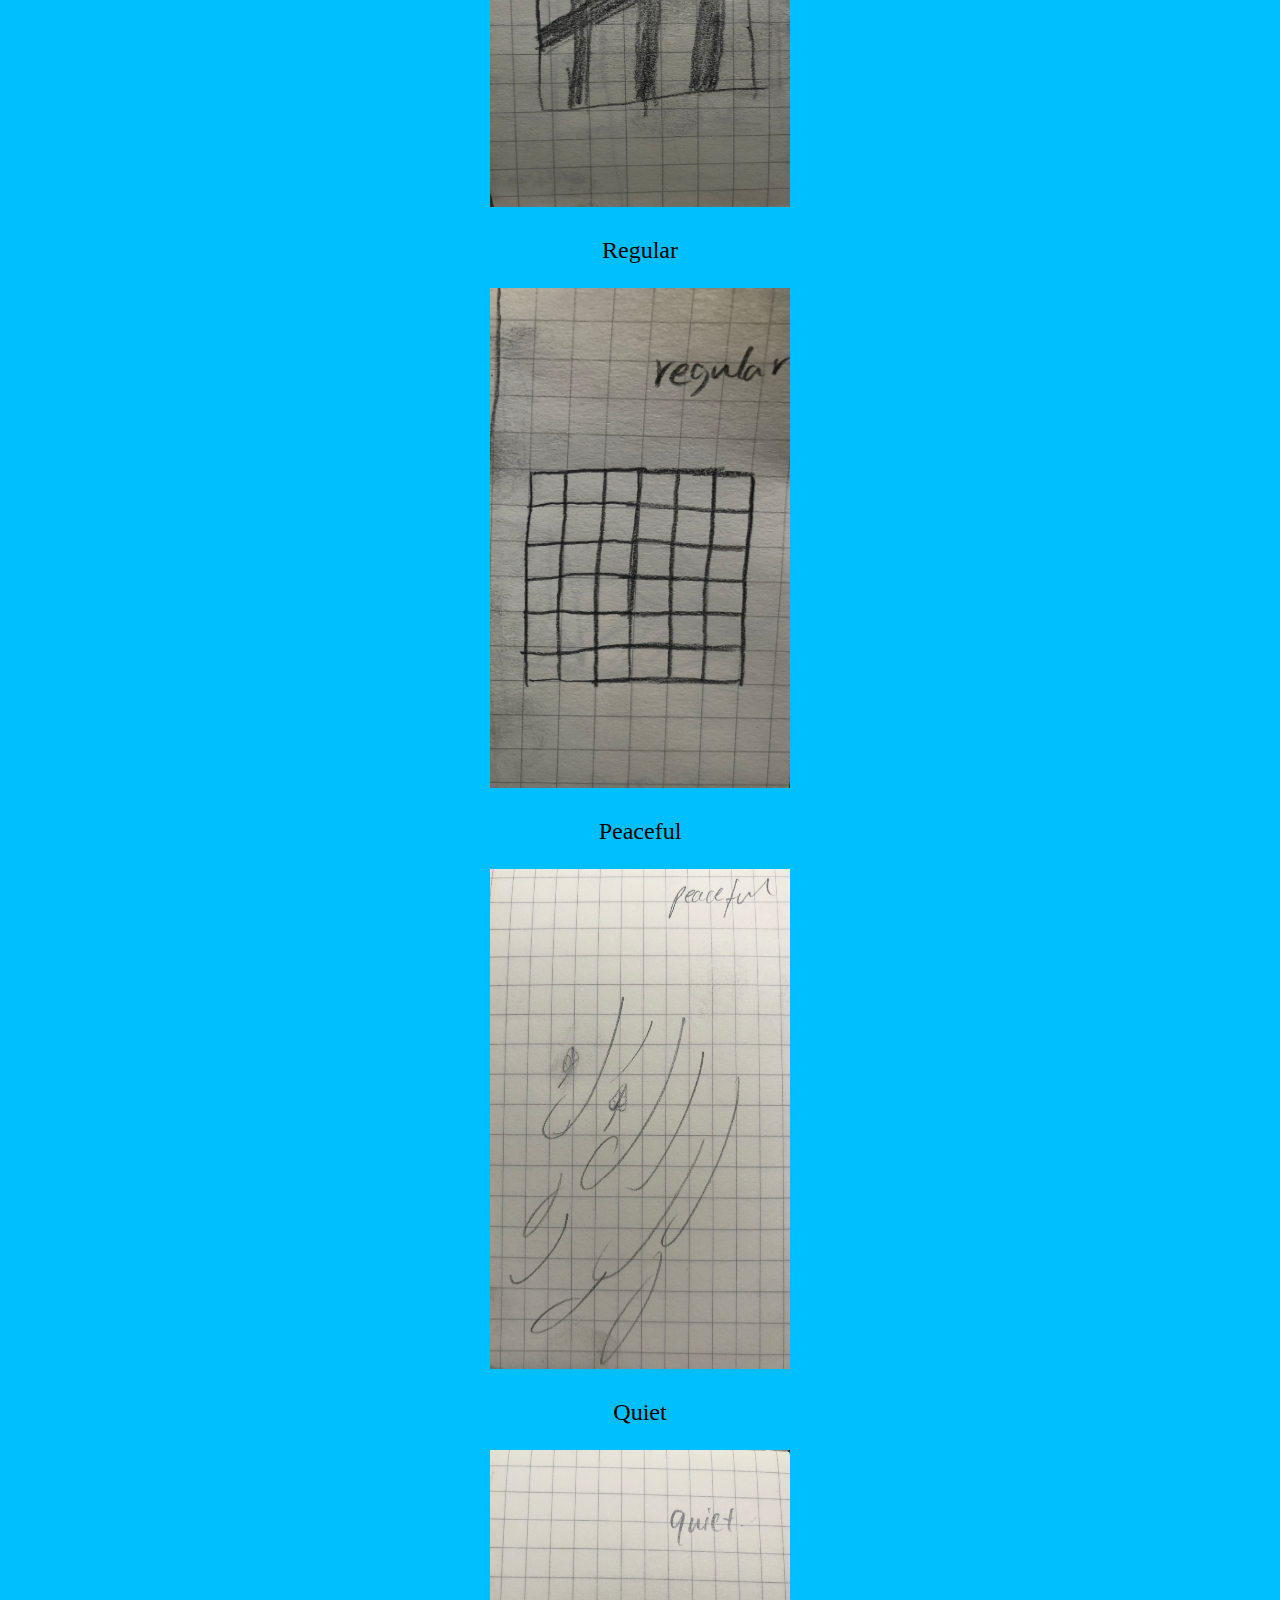
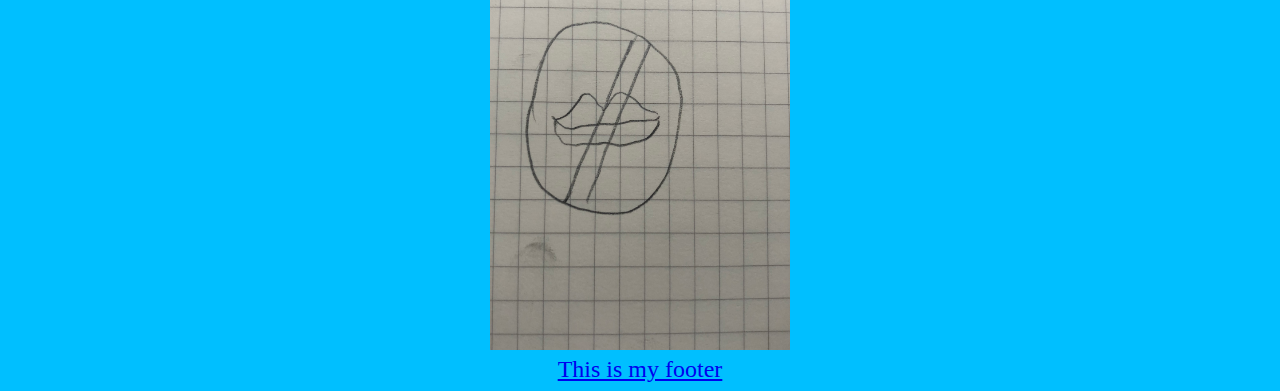
<file: page5.html>
<!DOCTYPE html>
<html>

<head>
  <title>Leo's Rookie Site</title>
  <link rel="stylesheet" type="text/css" href="style.css"/>
 </head>
  
  <body>
    <div class="topnav" id="myTopNav">
    <a href="index.html">Home</a> 
     <a href="page1.html">Page 1</a> 
     <a href="page2.html">Page 2</a> 
     <a href="page3.html">Page 3</a> 
     <a href="page4.html">Page 4</a>
     <a href="page5.html">Page 5</a> 
    </div>
    
    <h1>This is Page 5</h1>
    <p>Original image</p>
    <image src="images/regular.png" alt="image missing" />
    <p>Mid-Age</p>
    <image src="images/midage.jpg" alt="image missing"width="300" height="500" />
    <p>Arrangement</p>
    <image src="images/arrangement.jpg" alt="image missing"width="300" height="500" />
    <p>Regular</p>
    <image src="images/regular.jpg" alt="image missing"width="300" height="500" />
    <p>Peaceful</p>
    <image src="images/peaceful.jpg" alt="image missing"width="300" height="500" />
    <p>Quiet</p>
    <image src="images/quiet.jpg" alt="image missing"width="300" height="500" />                                                
    <footer>
      <a href="https://github.com/leowuyuqi/CODE1230-Urban-Modelling">This is my footer</a>
    </footer>
  </body>
</html>
</file>
<file: style.css>
body {
background: #00BFFF;
text-align: center;
font-family: Helvetic;
font-size:24px;
}

h1 {
border-style: solid;
border-width: 10px;
border-color: #FF0000;
}
</file>
